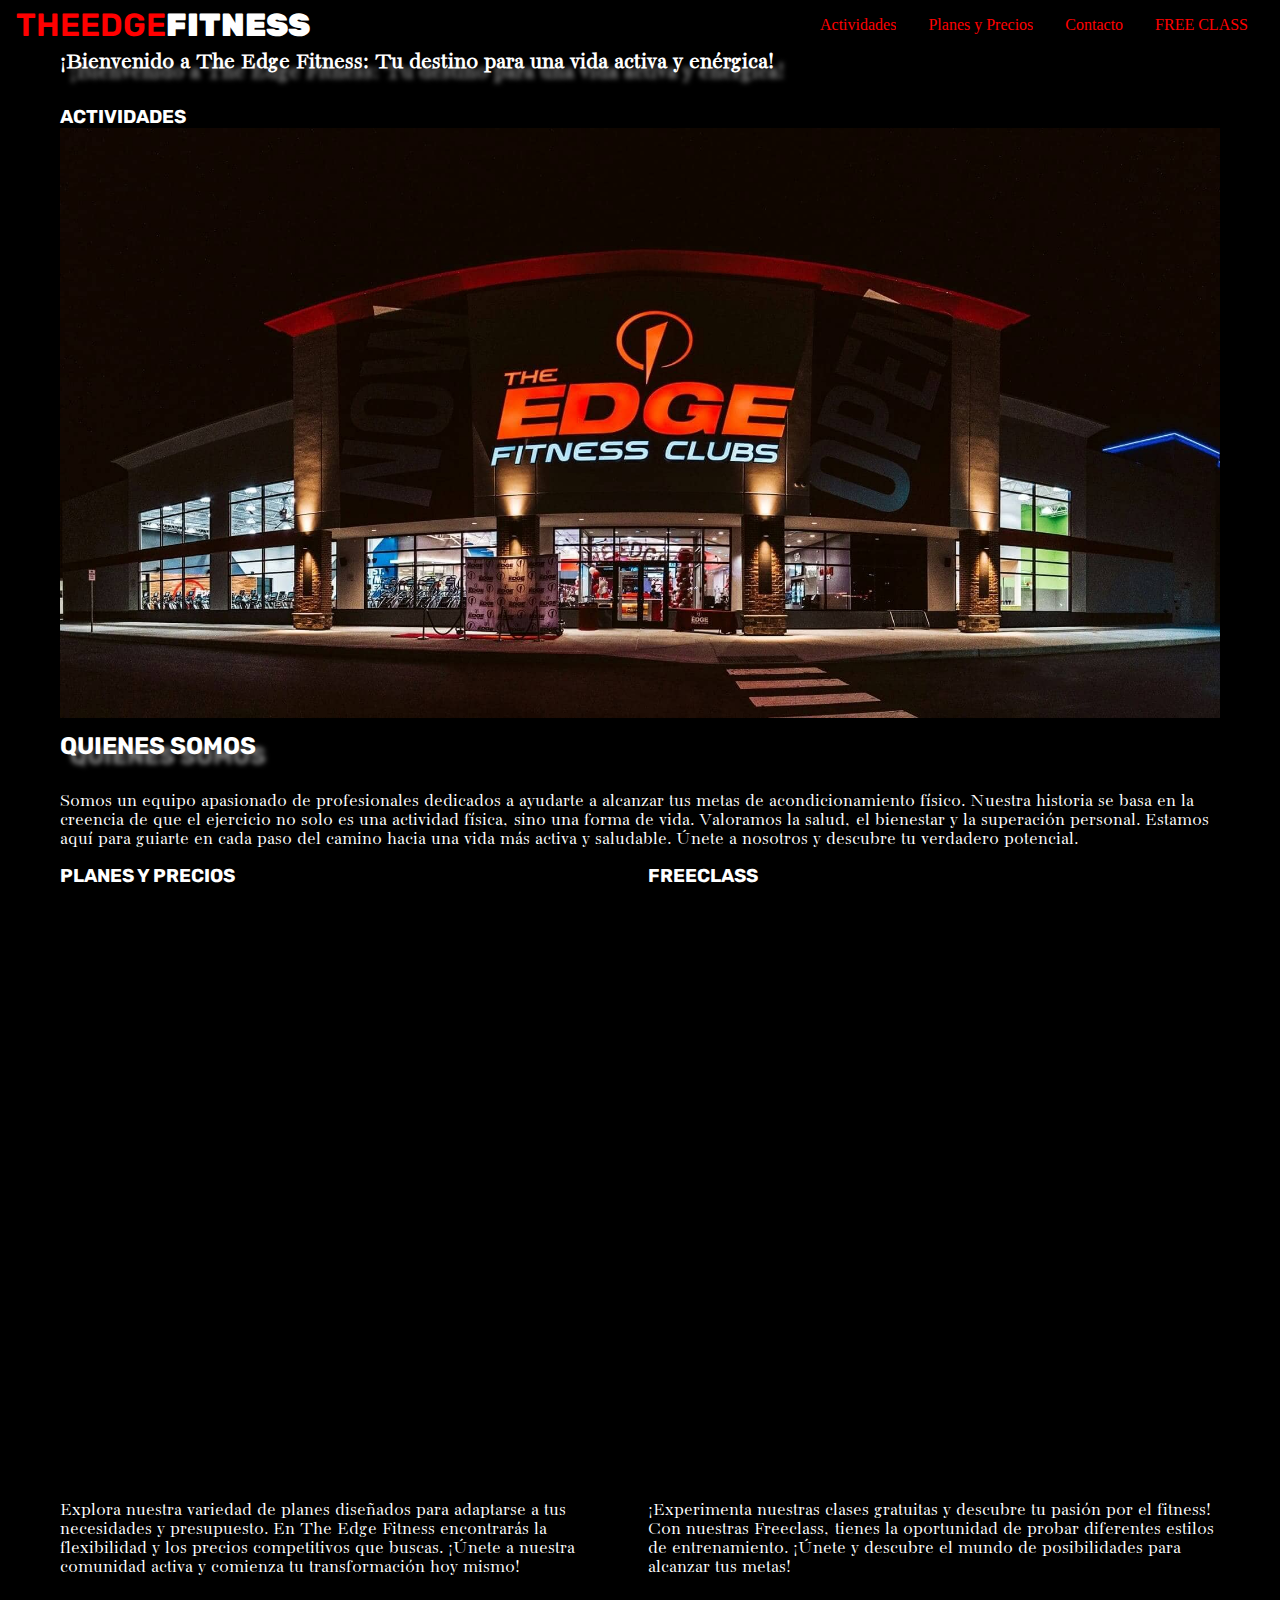
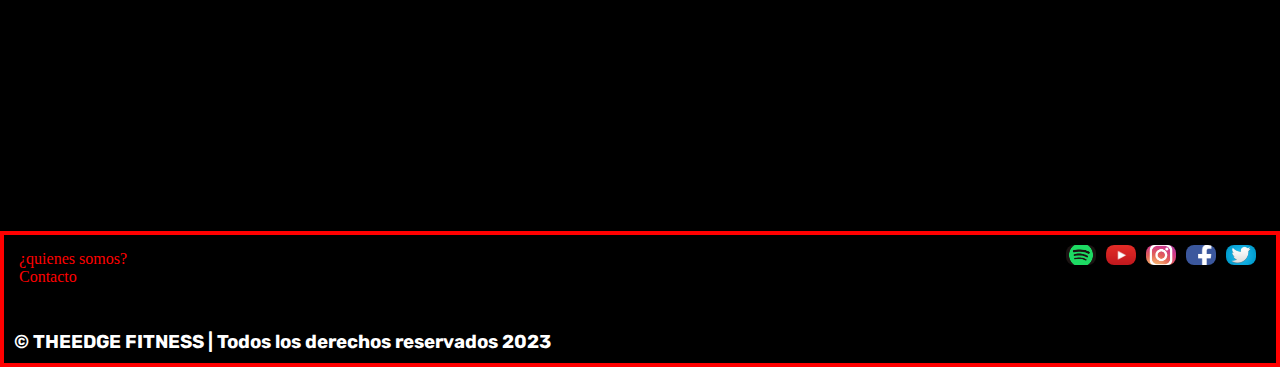
<file: index.html>
<!DOCTYPE html>
<html lang="en">

<head>
    <meta charset="UTF-8">
    <meta http-equiv="X-UA-Compatible" content="IE=edge">
    <meta name="viewport" content="width=device-width, initial-scale=1.0">
    <link rel="preconnect" href="https://fonts.googleapis.com">
    <link rel="preconnect" href="https://fonts.gstatic.com" crossorigin>
    <link href="https://fonts.googleapis.com/css2?family=Bacasime+Antique&family=Rubik:wght@400;600&display=swap"
        rel="stylesheet">
    <meta name="description"
        content=
        "¡Bienvenidx a nuestro gimnasio! Encuentra rutinas, entrenamiento funcional y clases cerca. Mejora tu forma y fortalece tu cuerpo. ¡Comienza tu viaje saludable hoy!">
        <link rel="stylesheet" href="https://unpkg.com/aos@next/dist/aos.css" />
    <link rel="stylesheet" href="./css/styles.css">
   
    <title>THE EDGE FITNESS: Estilo de vida saludable | Fitness en Rosario: Gimnasio, Crossfit y Natación</title>
</head>

<body>

    <header>
        <section class="nav">
            <div>
                <a href="./index.html">
                    <h1 class="color__red">THEEDGE<strong class="color__white">FITNESS</strong></h1>
                </a>
            </div>
            <input id="menu-variacion" type="checkbox" />
            <label class="menu__btn--estetica" for="menu-variacion">
                <div class="menu__btn"></div>
            </label>
            <ul class="menu">
                <li><a href="./pages/actividades.html">Actividades</a> </li>
                <li><a href="./pages/planes-y-precios.html">Planes y Precios</a></li>
                <li><a href="./pages/contacto.html">Contacto</a></li>
                <li><a href="./pages/freeclass.html">FREE CLASS</a></li>
            </ul>
        </section>
    </header>
    <main class="main__maxwhidt">
        <div>
            <h2 class="titulo__principal">¡Bienvenido a The Edge Fitness: Tu destino para una vida activa y enérgica!
            </h2>
        </div>
        <section class="section__imagenes">

            <div class="section__imagenes--destacada1">
                <h3 class="color__white">ACTIVIDADES</h3>
                <a href="./pages/actividades.html"><img src="./imagenes/edgefitness-fachada2.jpg"
                        alt="fachada del gimnasio"></a>
                <strong><h2 id="quienes somos">QUIENES SOMOS</h2></strong>
                <p>Somos un equipo apasionado de profesionales dedicados a ayudarte a alcanzar tus metas de acondicionamiento físico. Nuestra historia se basa en la creencia de que el ejercicio no solo es una actividad física, sino una forma de vida. Valoramos la salud, el bienestar y la superación personal. Estamos aquí para guiarte en cada paso del camino hacia una vida más activa y saludable. Únete a nosotros y descubre tu verdadero potencial.</p>

            </div>
            <div>
                <h3 class="color__white section__precios">PLANES Y PRECIOS</h3>
                <a href="./pages/planes-y-precios.html"><img data-aos="zoom-in"
                        class="section__imagenes--precios section__imagenes--tamaño" src="./imagenes/crossfit-soga.jpg"
                        alt="persona haciendo actividad fisica con sogas mientras es observado por el entrenador"></a>
                <p class="section__imagenes--precios">Explora nuestra variedad de planes diseñados para adaptarse a tus necesidades y presupuesto. En The Edge Fitness encontrarás la flexibilidad y los precios competitivos que buscas. 
                    ¡Únete a nuestra comunidad activa y comienza tu transformación hoy mismo!</p>


            </div>
            <div>
                <h3 class="color__white">FREECLASS</h3>
                <a href="./pages/freeclass.html"><img data-aos="zoom-in" class="section__imagenes--freeclass section__imagenes--tamaño"
                        src="./imagenes/edgeinterior.jpg" alt="imagen del interior del gimnasio"></a>
                <p class="section__imagenes--freeclass">¡Experimenta nuestras clases gratuitas y descubre tu pasión por el fitness! Con nuestras Freeclass, tienes la oportunidad de probar diferentes estilos de entrenamiento. ¡Únete y descubre el mundo de posibilidades para alcanzar tus metas!</p>


            </div>

        </section>
        <div>
            <iframe
                src="https://www.google.com/maps/embed?pb=!1m14!1m12!1m3!1d3347.90399853718!2d-60.65616969974938!3d-32.9535439292573!2m3!1f0!2f0!3f0!3m2!1i1024!2i768!4f13.1!5e0!3m2!1ses!2sar!4v1688943648400!5m2!1ses!2sar"
                width="600" height="450" style="border:0;" allowfullscreen="" loading="lazy"
                referrerpolicy="no-referrer-when-downgrade"></iframe>
        </div>
    </main>
    <footer class="footer">
        <fieldset>
            <div class="footer__lista">
                <ul>
                    <li class="footer__lista--item"><a href="#quienes somos">¿quienes somos?</a></li>
                    <li><a href="./pages/contacto.html">Contacto</a></li>
                </ul>
            </div>
            <div class="footer__aplicaciones">
                <ul class="footer__lista--item">
                    <li><a class="footer__link " href="https://www.spotify.com" target="_blank"><img
                                class="footer__aplicaciones" src="./imagenes/spotify.png" alt="logo de spotify"></a>
                    </li>
                    <li><a class="footer__link " href="https://www.youtube.com" target="_blank"><img
                                class="footer__aplicaciones" src="./imagenes/youtube.png" alt="logo de youtube"></a>
                    </li>
                    <li><a class="footer__link " href="https://www.instagram.com" target="_blank"><img
                                class="footer__aplicaciones" src="./imagenes/instagram.png" alt="logo de instagram"></a>
                    </li>
                    <li><a class="footer__link " href="https://es-la.facebook.com" target="_blank"><img
                                class="footer__aplicaciones" src="./imagenes/facebook.png" alt="logo de facebbok"></a>
                    </li>
                    <li><a class="footer__link" href="https://twitter.com" target="_blank"><img
                                class="footer__aplicaciones" src="./imagenes/twitter.jpg" alt="logo de twitter"></a>
                    </li>
                </ul>
            </div>
            <div>
                <h3 class="footer__copyright">© THEEDGE FITNESS | Todos los derechos reservados 2023</h3>
            </div>
        </fieldset>
    </footer>
    <script src="https://unpkg.com/aos@next/dist/aos.js"></script>
    <script>
      AOS.init();
    </script>
</body>

</html>
</file>
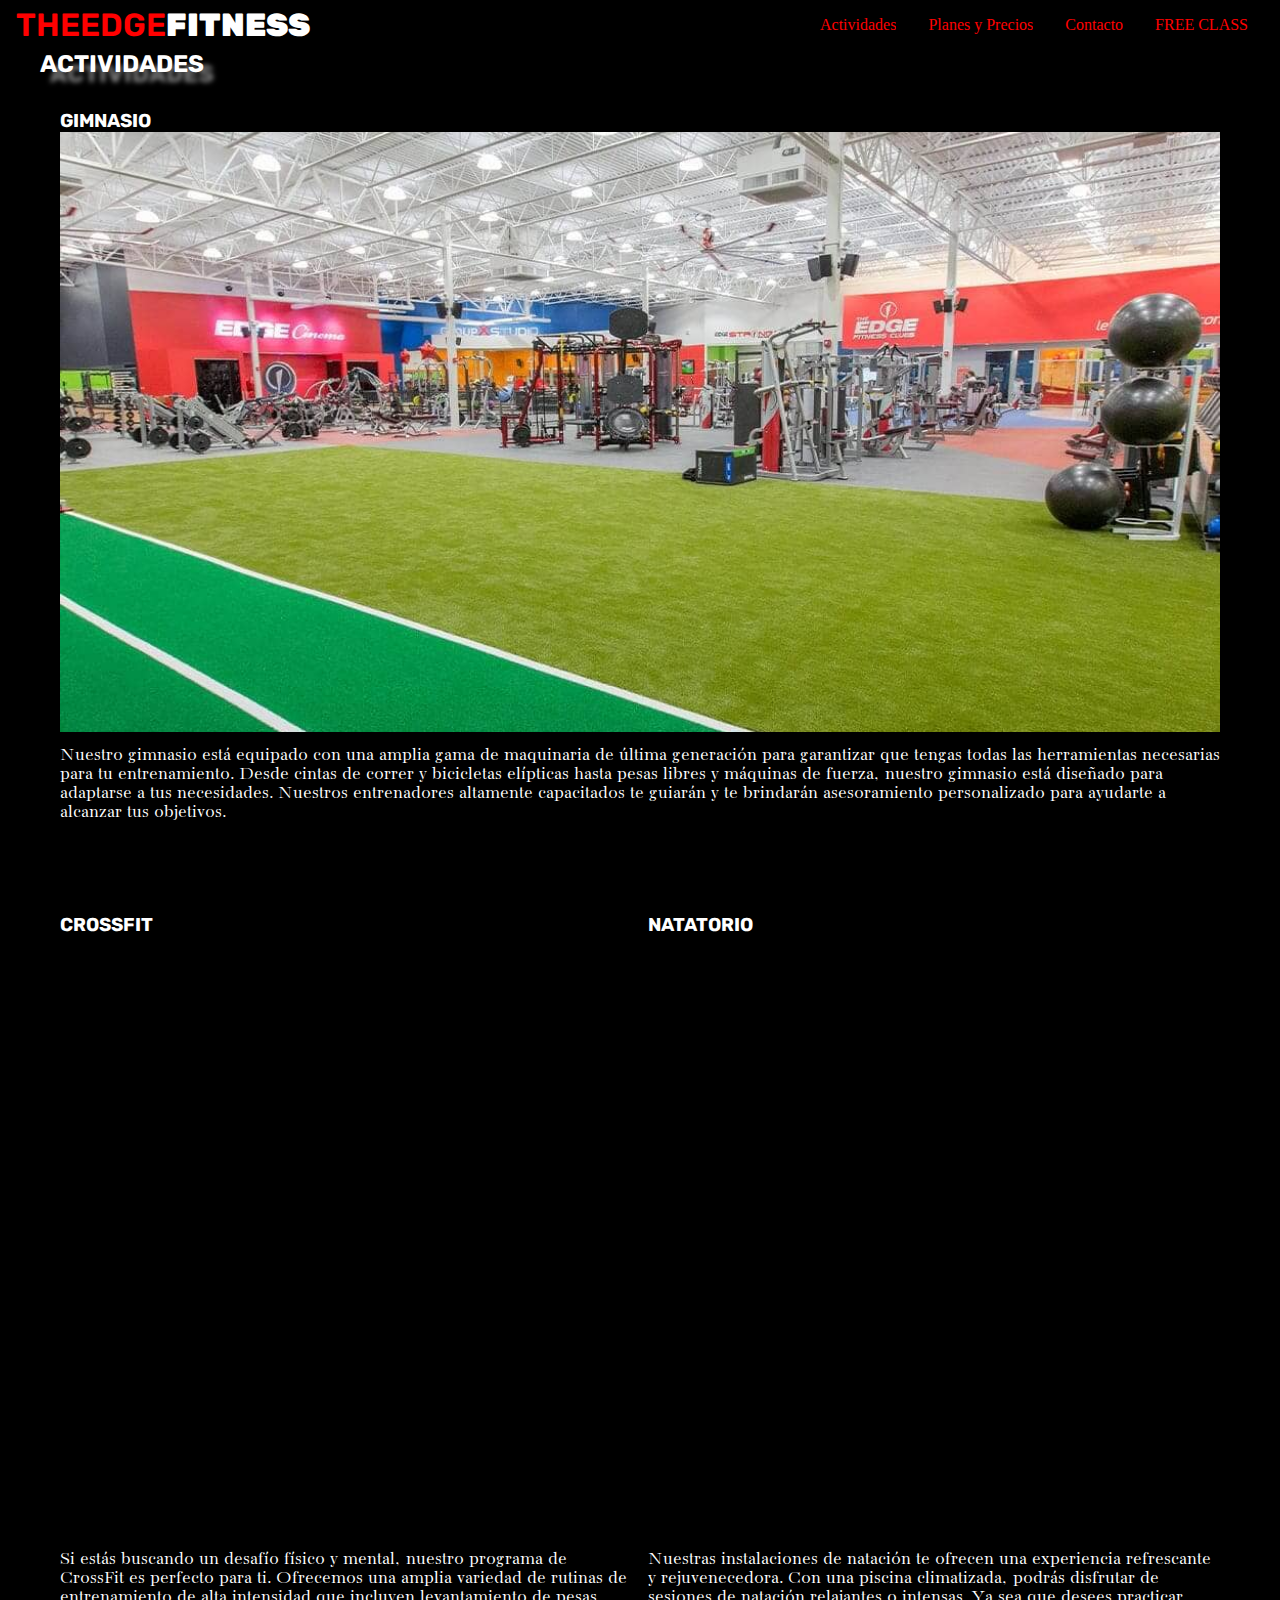
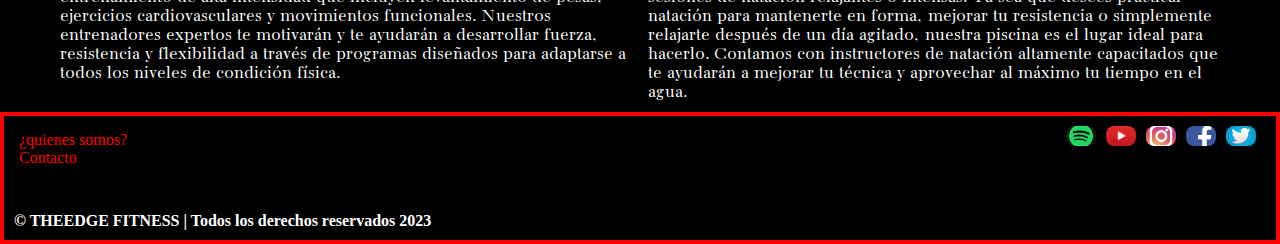
<file: pages/actividades.html>
<!DOCTYPE html>
<html lang="en">

<head>
    <meta charset="UTF-8">
    <meta http-equiv="X-UA-Compatible" content="IE=edge">
    <meta name="viewport" content="width=device-width, initial-scale=1.0">
    <link rel="preconnect" href="https://fonts.googleapis.com">
    <link rel="preconnect" href="https://fonts.gstatic.com" crossorigin>
    <link href="https://fonts.googleapis.com/css2?family=Bacasime+Antique&family=Rubik:wght@400;600&display=swap"
        rel="stylesheet">
    <meta name="description"
        content="Natación, gimnasio y crossfit. Mejora tu fuerza y técnica. Encuentra un box cercano. Alcanza tus metas de bienestar.">
        <link rel="stylesheet" href="https://unpkg.com/aos@next/dist/aos.css" />
    <link rel="stylesheet" href="../css/styles.css">
    <title>THE EDGE FITNESS: Activa y enérgica | Fitness, Gimnasio, Crossfit y Natación cerca</title>
</head>

<body>
    <header>
        <section class="nav" class="h1">
            <div>
                <a href="../index.html">
                    <h1 class="color__red">THEEDGE<strong class="color__white">FITNESS</strong></h1>
                </a>
            </div>
            <input id="menu-variacion" type="checkbox" />
            <label class="menu__btn--estetica" for="menu-variacion">
                <div class="menu__btn"></div>
            </label>
            <ul class="menu" class="nav">
                <li><a href="./actividades.html">Actividades</a> </li>
                <li><a href="./planes-y-precios.html">Planes y Precios</a></li>
                <li><a href="./contacto.html">Contacto</a></li>
                <li><a href="./freeclass.html">FREE CLASS</a></li>
            </ul>
        </section>
    </header>
    <main class="main__maxwhidt">
        <h2>ACTIVIDADES</h2>
        <section class="section__imagenes">

            <div class="section__imagenes--destacada">
                <h3 class="color__white">GIMNASIO</h3>
                <img class="section__imagenes--tamaño" src="../imagenes/edgeint.jpg"
                    alt="imagen del area de musculacion del gimnasio">
                <p>Nuestro gimnasio está equipado con una amplia gama de maquinaria de última generación para garantizar
                    que tengas todas las herramientas necesarias para tu entrenamiento. Desde cintas de correr y
                    bicicletas elípticas hasta pesas libres y máquinas de fuerza, nuestro gimnasio está diseñado para
                    adaptarse a tus necesidades. Nuestros entrenadores altamente capacitados te guiarán y te brindarán
                    asesoramiento personalizado para ayudarte a alcanzar tus objetivos.</p>
            </div>
            <div class="section__imagenes--crossfit">
                <h3 class="color__white">CROSSFIT</h3>
                <img data-aos="flip-left" class="section__imagenes--tamaño" src="../imagenes/crossfit-pelotaa.jpg"
                    alt="imagen de persona realizando crossfit">
                <p>Si estás buscando un desafío físico y mental, nuestro programa de CrossFit es perfecto para ti.
                    Ofrecemos una amplia variedad de rutinas de entrenamiento de alta intensidad que incluyen
                    levantamiento de pesas, ejercicios cardiovasculares y movimientos funcionales. Nuestros entrenadores
                    expertos te motivarán y te ayudarán a desarrollar fuerza, resistencia y flexibilidad a través de
                    programas diseñados para adaptarse a todos los niveles de condición física.</p>
            </div>
            <div class="section__imagenes--natacion">
                <h3 class="color__white">NATATORIO</h3>
                <img data-aos="flip-left" class="section__imagenes--tamaño" src="../imagenes/natatorio..jpeg"
                    alt="imagen de la pileta de theedgefitness">
                <p>Nuestras instalaciones de natación te ofrecen una experiencia refrescante y rejuvenecedora. Con una
                    piscina climatizada, podrás disfrutar de sesiones de natación relajantes o intensas. Ya sea que
                    desees practicar natación para mantenerte en forma, mejorar tu resistencia o simplemente relajarte
                    después de un día agitado, nuestra piscina es el lugar ideal para hacerlo. Contamos con instructores
                    de natación altamente capacitados que te ayudarán a mejorar tu técnica y aprovechar al máximo tu
                    tiempo en el agua.</p>
            </div>
        </section>
    </main>
    <footer class="footer">
        <fieldset>
            <div class="footer__lista">
                <ul>
                    <li class="footer__lista--item"><a href="../index.html">¿quienes somos?</a></li>
                    <li><a href="./contacto.html">Contacto</a></li>
                </ul>
            </div>
            <div class="footer__aplicaciones">
                <ul class="footer__lista--item">
                    <li><a class="footer__link " href="https://www.spotify.com" target="_blank"><img
                                class="footer__aplicaciones" src="../imagenes/spotify.png" alt="logo de spotify"></a>
                    </li>
                    <li><a class="footer__link " href="https://www.youtube.com" target="_blank"><img
                                class="footer__aplicaciones" src="../imagenes/youtube.png" alt="logo de youtube"></a>
                    </li>
                    <li><a class="footer__link " href="https://www.instagram.com" target="_blank"><img
                                class="footer__aplicaciones" src="../imagenes/instagram.png"
                                alt="logo de instagram"></a></li>
                    <li><a class="footer__link " href="https://es-la.facebook.com" target="_blank"><img
                                class="footer__aplicaciones" src="../imagenes/facebook.png" alt="logo de facebbok"></a>
                    </li>
                    <li><a class="footer__link " href="https://twitter.com" target="_blank"><img
                                class="footer__aplicaciones" src="../imagenes/twitter.jpg" alt="logo de twitter"></a>
                    </li>
                </ul>
            </div>
            <div>
                <strong class="footer__copyright">© THEEDGE FITNESS | Todos los derechos reservados 2023</strong>
            </div>
        </fieldset>
    </footer>
    <script src="https://unpkg.com/aos@next/dist/aos.js"></script>
    <script>
      AOS.init();
    </script>
</body>

</html>
</file>
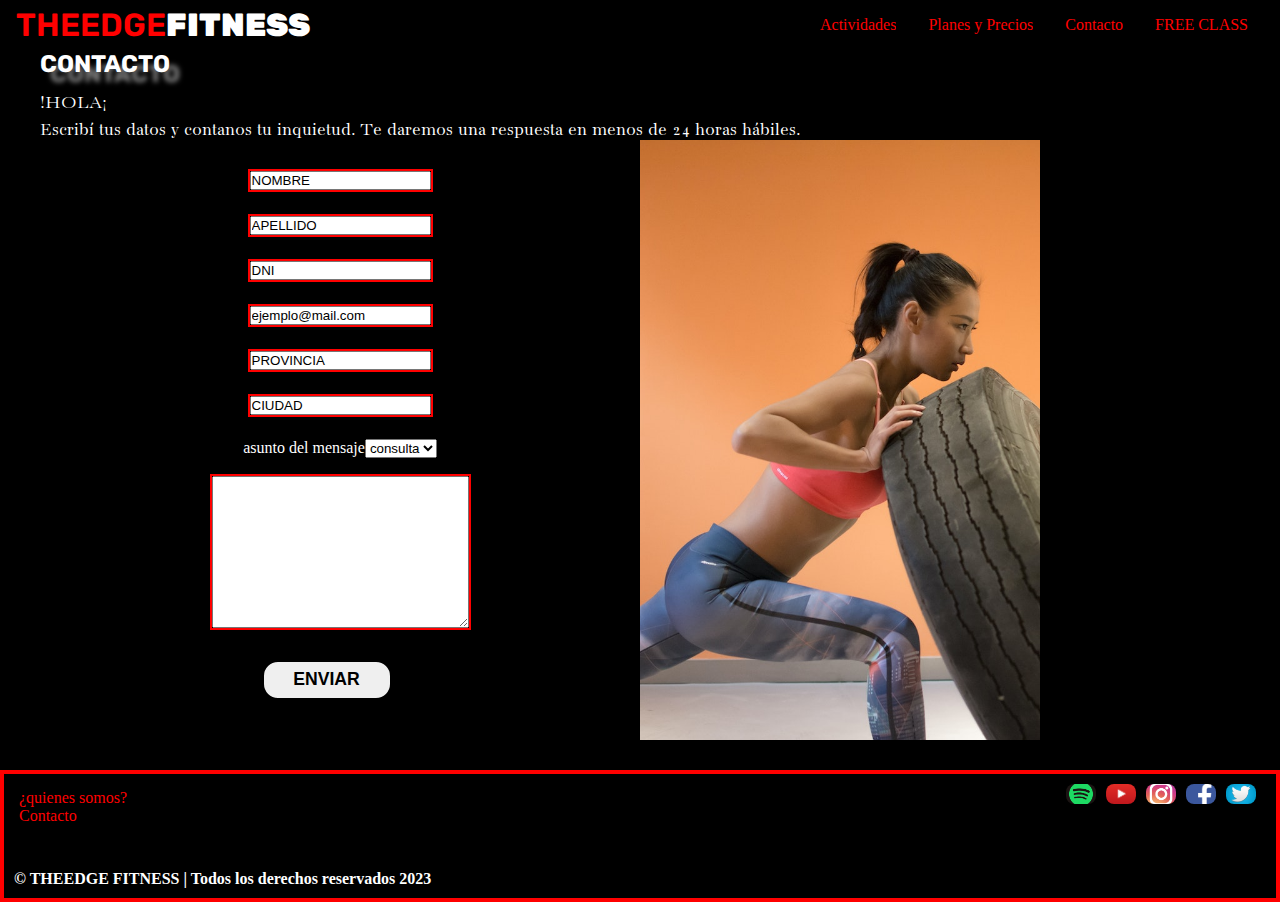
<file: pages/contacto.html>
<!DOCTYPE html>
<html lang="en">

<head>
    <meta charset="UTF-8">
    <meta http-equiv="X-UA-Compatible" content="IE=edge">
    <meta name="viewport" content="width=device-width, initial-scale=1.0">
    <link rel="preconnect" href="https://fonts.googleapis.com">
    <link rel="preconnect" href="https://fonts.gstatic.com" crossorigin>
    <link href="https://fonts.googleapis.com/css2?family=Bacasime+Antique&family=Rubik:wght@400;600&display=swap"
        rel="stylesheet">
    <meta name="description"
        content="Contáctanos para obtener información sobre gimnasio, crossfit y natación. Nuestro equipo te ayudará a empezar tu viaje hacia una vida saludable y en forma.">
    <link rel="stylesheet" href="../css/styles.css">
    <title>¡Contáctanos en THE EDGE FITNESS! Tu centro de Fitness confiable | Gimnasio, Crossfit y Natación. </title>
</head>

<body>
    <header>
        <section class="nav" class="h1">
            <div>
                <a href="../index.html">
                    <h1 class="color__red">THEEDGE<strong class="color__white">FITNESS</strong></h1>
                </a>
            </div>
            <input id="menu-variacion" type="checkbox" />
            <label class="menu__btn--estetica" for="menu-variacion">
                <div class="menu__btn"></div>
            </label>
            <ul class="menu" class="nav">
                <li><a href="./actividades.html">Actividades</a> </li>
                <li><a href="./planes-y-precios.html">Planes y Precios</a></li>
                <li class="li3"><a href="./contacto.html">Contacto</a></li>
                <li><a href="./freeclass.html">FREE CLASS</a></li>
            </ul>
        </section>
    </header>
    <main class="main__maxwhidt">
        <section>

            <h2 class="contacto__h2">CONTACTO</h2>
            <p class="contacto__texto">!HOLA¡</p>
            <p>Escribí tus datos y contanos tu inquietud. Te daremos una respuesta en menos de 24 horas hábiles.</p>
            <div class="contacto">
                <div class="contacto__img">
                    <img src="../imagenes/mujer_levantando_cubierta.jpg" alt="mujer levantando cubierta de tractor"
                        class="img__responsive">
                </div>
                <div class="contacto__informacion">
                    <form action="">

                        <div class="contacto_form">
                            <label for="nombre">ingresar nombre</label>
                            <input type="text" id="nombre" placeholder="NOMBRE">
                        </div>
                        <div class="contacto_form">
                            <label for="apellido">ingresar apellido</label>
                            <input type="text" id="apellido" placeholder="APELLIDO">
                        </div>
                        <div class="contacto_form">
                            <label for="DNI"> ingresar DNI</label>
                            <input type="text" id="DNI" placeholder="DNI">
                        </div>
                        <div class="contacto_form">
                            <label for="email">ingresar EMAIL</label>
                            <input type="email" id="email" placeholder="ejemplo@mail.com">
                        </div>
                        <div class="contacto_form">
                            <label for="provincia">ingrese su provincia</label>
                            <input type="text" id="provincia" placeholder="PROVINCIA">
                        </div>
                        <div class="contacto_form">
                            <label for="ciudad">ingrese su ciudad</label>
                            <input type="text" id="ciudad" placeholder="CIUDAD">
                        </div>
                        <div class="contacto__label contacto__centrado">
                            <label for="asunto">asunto del mensaje</label>
                            <select name="" id="asunto">
                                <option value="">consulta</option>
                                <option value="">reclamo</option>
                                <option value="">otros </option>
                            </select>
                        </div>
                        <div class="contacto_form">
                            <label for="mensaje">ingrese su mensaje</label>
                            <textarea name="" id="" cols="30" rows="10"></textarea>
                        </div>

                        <div>
                            <button type="submit" class="btn"><strong>ENVIAR</strong></button>
                        </div>
                </div>
            </div>

            </form>
        </section>
    </main>
    <footer class="footer">
        <fieldset>
            <div class="footer__lista">
                <ul>
                    <li class="footer__lista--item"><a href="../index.html">¿quienes somos?</a></li>
                    <li><a href="./contacto.html">Contacto</a></li>
                </ul>
            </div>
            <div class="footer__aplicaciones">
                <ul class="footer__lista--item">
                    <li><a class="footer__link " href="https://www.spotify.com" target="_blank"><img
                                class="footer__aplicaciones" src="../imagenes/spotify.png" alt="logo de spotify"></a>
                    </li>
                    <li><a class="footer__link " href="https://www.youtube.com" target="_blank"><img
                                class="footer__aplicaciones" src="../imagenes/youtube.png" alt="logo de youtube"></a>
                    </li>
                    <li><a class="footer__link " href="https://www.instagram.com" target="_blank"><img
                                class="footer__aplicaciones" src="../imagenes/instagram.png"
                                alt="logo de instagram"></a></li>
                    <li><a class="footer__link " href="https://es-la.facebook.com" target="_blank"><img
                                class="footer__aplicaciones" src="../imagenes/facebook.png" alt="logo de facebbok"></a>
                    </li>
                    <li><a class="footer__link " href="https://twitter.com" target="_blank"><img
                                class="footer__aplicaciones" src="../imagenes/twitter.jpg" alt="logo de twitter"></a>
                    </li>
                </ul>
            </div>
            <div>
                <strong class="footer__copyright">© THEEDGE FITNESS | Todos los derechos reservados 2023</strong>
            </div>
        </fieldset>
    </footer>

</body>

</html>
</file>
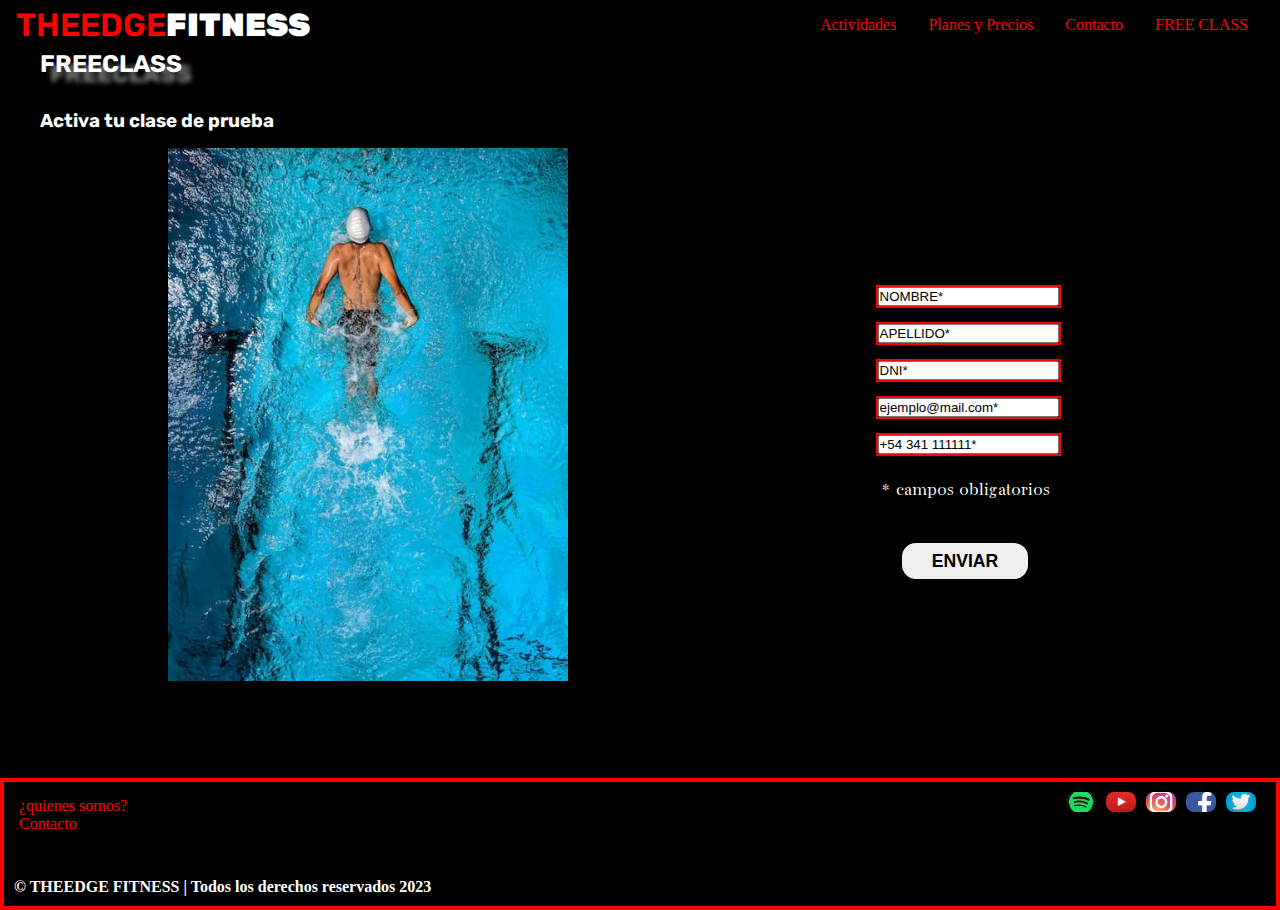
<file: pages/freeclass.html>
<!DOCTYPE html>
<html lang="en">

<head>
    <meta charset="UTF-8">
    <meta http-equiv="X-UA-Compatible" content="IE=edge">
    <meta name="viewport" content="width=device-width, initial-scale=1.0">
    <link rel="preconnect" href="https://fonts.googleapis.com">
    <link rel="preconnect" href="https://fonts.gstatic.com" crossorigin>
    <link href="https://fonts.googleapis.com/css2?family=Bacasime+Antique&family=Rubik:wght@400;600&display=swap"
        rel="stylesheet">
    <meta name="description"
        content="¡Clase gratuita de gimnasio, crossfit o natación! Experimenta sin compromiso y descubre los beneficios del entrenamiento. Regístrate y transforma tu vida hoy.">
    <link rel="stylesheet" href="../css/styles.css">
    <title>THE EDGE FITNESS | Clase Gratuita | Experimenta sin compromiso</title>
</head>

<body>
    <header>
        <section class="nav h1">
            <div>
                <a href="../index.html">
                    <h1 class="color__red">THEEDGE<strong class="color__white">FITNESS</strong></h1>
                </a>
            </div>
            <input id="menu-variacion" type="checkbox" />
            <label class="menu__btn--estetica" for="menu-variacion">
                <div class="menu__btn"></div>
            </label>
            <ul class="menu" class="nav">
                <li><a href="./actividades.html">Actividades</a> </li>
                <li><a href="./planes-y-precios.html">Planes y Precios</a></li>
                <li><a href="./contacto.html">Contacto</a></li>
                <li><a href="./freeclass.html">FREE CLASS</a></li>
            </ul>
        </section>
    </header>
    <main class="main__maxwhidt">
        <section>
            <h2>FREECLASS</h2>
            <h3 class="contacto__h2">Activa tu clase de prueba</h3>
            <div class="freeclass">
                <div class="freeclass__img">
                    <img class="img__responsive" src="../imagenes/nadador.jpg"
                        alt="hombre nadando en la pileta de theedgefitness">
                </div>
                <div class="contenedor section_freeclass section_freeclass_informacion freeclass__informacion">
                    <form action=""></form>
                    <div class="contenedor__nombre">
                        <input class="freeclass" type="text" id="nombre" placeholder="NOMBRE*">
                        <label for="nombre">ingresar nombre</label>
                    </div>
                    <div class="contenedor__apellido">
                        <input class="freeclass" type="text" id="apellido" placeholder="APELLIDO*">
                        <label for="apellido">ingresar apellido</label>
                    </div>
                    <div class="contenedor__dni">
                        <input class="freeclass" type="text" id="DNI" placeholder="DNI*">
                        <label for="DNI"> ingresar DNI</label>
                    </div>
                    <div class="contenedor__email">
                        <input class="freeclass" type="email" id="email" placeholder="ejemplo@mail.com*">
                        <label for="email">ingresar EMAIL</label>
                    </div>
                    <div class="contenedor__telefono">
                        <input class="freeclass" type="tel" id="telefono" placeholder="+54 341 111111*">
                        <label for="telefono">ingresar telefono</label>
                    </div>
                    <div class="contenedor__camposobligatorios">
                        <p>* campos obligatorios</p>
                    </div>
                    <div>
                        <button type="submit" class="btn"><strong>ENVIAR</strong></button>
                    </div>
                </div>
            </div>
        </section>
    </main>
    <footer class="footer">
        <fieldset>
            <div class="footer__lista">
                <ul>
                    <li class="footer__lista--item"><a href="../index.html">¿quienes somos?</a></li>
                    <li><a href="./contacto.html">Contacto</a></li>
                </ul>
            </div>
            <div class="footer__aplicaciones">
                <ul class="footer__lista--item">
                    <li><a class="footer__link " href="https://www.spotify.com" target="_blank"><img
                                class="footer__aplicaciones" src="../imagenes/spotify.png" alt="logo de spotify"></a>
                    </li>
                    <li><a class="footer__link " href="https://www.youtube.com" target="_blank"><img
                                class="footer__aplicaciones" src="../imagenes/youtube.png" alt="logo de youtube"></a>
                    </li>
                    <li><a class="footer__link " href="https://www.instagram.com" target="_blank"><img
                                class="footer__aplicaciones" src="../imagenes/instagram.png"
                                alt="logo de instagram"></a></li>
                    <li><a class="footer__link " href="https://es-la.facebook.com" target="_blank"><img
                                class="footer__aplicaciones" src="../imagenes/facebook.png" alt="logo de facebbok"></a>
                    </li>
                    <li><a class="footer__link " href="https://twitter.com" target="_blank"><img
                                class="footer__aplicaciones" src="../imagenes/twitter.jpg" alt="logo de twitter"></a>
                    </li>
                </ul>
            </div>
            <div>
                <strong class="footer__copyright">© THEEDGE FITNESS | Todos los derechos reservados 2023</strong>
            </div>
        </fieldset>
    </footer>

</body>

</html>
</file>
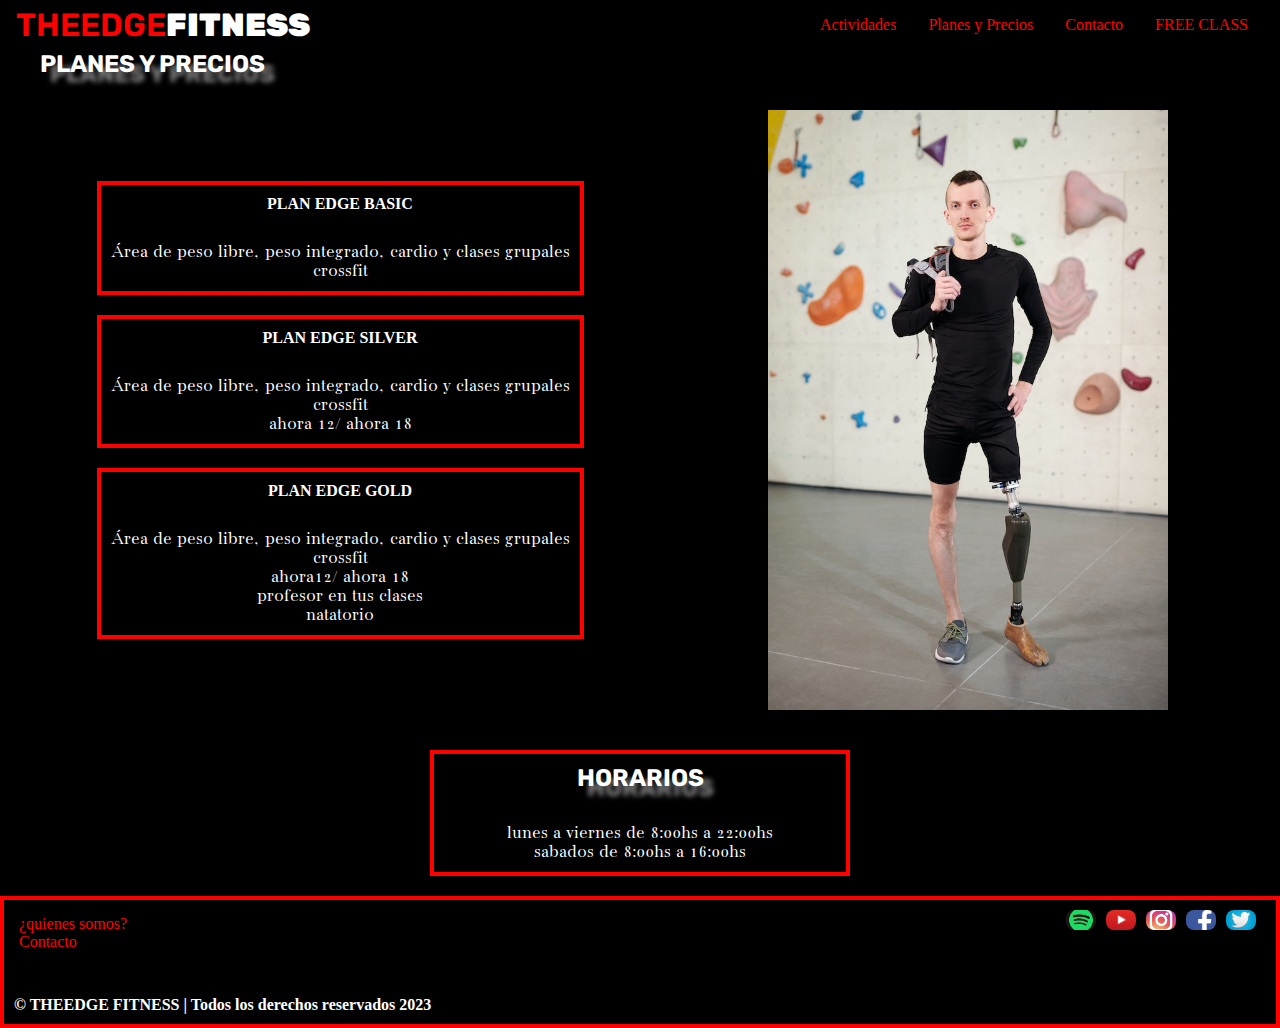
<file: pages/planes-y-precios.html>
<!DOCTYPE html>
<html lang="en">

<head>
    <meta charset="UTF-8">
    <meta http-equiv="X-UA-Compatible" content="IE=edge">
    <meta name="viewport" content="width=device-width, initial-scale=1.0">
    <link rel="preconnect" href="https://fonts.googleapis.com">
    <link rel="preconnect" href="https://fonts.gstatic.com" crossorigin>
    <link href="https://fonts.googleapis.com/css2?family=Bacasime+Antique&family=Rubik:wght@400;600&display=swap"
        rel="stylesheet">
    <meta name="description"
        content="Descubre nuestros planes y precios para gimnasio, crossfit y natación. Opciones flexibles que se adaptan a ti. ¡Elige el plan perfecto para tus metas!">
    <link rel="stylesheet" href="../css/styles.css">
    <title>THE EDGE FITNESS | Descubre la opción perfecta para ti</title>
</head>

<body>
    <header>
        <section class="nav h1">
            <div>
                <a href="../index.html">
                    <h1 class="color__red">THEEDGE<strong class="color__white">FITNESS</strong></h1>
                </a>
            </div>
            <input id="menu-variacion" type="checkbox" />
            <label class="menu__btn--estetica" for="menu-variacion">
                <div class="menu__btn"></div>
            </label>
            <ul class="menu" class="nav">
                <li><a href="./actividades.html">Actividades</a> </li>
                <li><a href="./planes-y-precios.html">Planes y Precios</a></li>
                <li><a href="./contacto.html">Contacto</a></li>
                <li><a href="./freeclass.html">FREE CLASS</a></li>
            </ul>
        </section>
    </header>
    <main class="main__maxwhidt">
        <h2>PLANES Y PRECIOS</h2>
        <section class="color__white">
            <div class="planes">
                <div class="planes__img--responsive">
                    <img class="img__responsive" src="../imagenes/hombre.jpg" alt="hombre con pierna ortopedica ejercitandose">
                </div>
                <div class="planes__informacion">
                <fieldset class="planA">
                    <strong class="planA__basic">PLAN EDGE BASIC</strong>
                    <p class="plan__gimnasio">Área de peso libre, peso integrado, cardio y clases grupales</p>
                    <p class="plan__crossfit">crossfit</p>
                </fieldset>
                <fieldset class="planB">
                    <strong class="planB__silver">PLAN EDGE SILVER</strong>
                    <p class="plan__gimnasio">Área de peso libre, peso integrado, cardio y clases grupales</p>
                    <p class="plan__crossfit">crossfit</p>
                    <p class="plan__cuotas">ahora 12/ ahora 18</p>
                </fieldset>
                <fieldset class="planC">
                    <strong class="planC__gold">PLAN EDGE GOLD</strong>
                    <p class="plan__gimnasio">Área de peso libre, peso integrado, cardio y clases grupales</p>
                    <p class="plan__crossfit">crossfit</p>
                    <p class="plan__cuotas">ahora12/ ahora 18</p>
                    <p class="plan__profesor">profesor en tus clases</p>
                    <p class="plan__natatorio">natatorio</p>
                </fieldset>
            </div>
            </div>
        </section>
        <div>
            <fieldset class="horarios">
                <h2 class="color__white">HORARIOS</h2>
                <P>lunes a viernes de 8:00hs a 22:00hs</P>
                <p>sabados de 8:00hs a 16:00hs</p>
            </fieldset>
        </div>
    </main>
    <footer class="footer">
        <fieldset>
            <div class="footer__lista">
                <ul>
                    <li class="footer__lista--item"><a href="../index.html">¿quienes somos?</a></li>
                    <li><a href="./contacto.html">Contacto</a></li>
                </ul>
            </div>
            <div class="footer__aplicaciones">
                <ul class="footer__lista--item">
                    <li><a class="footer__link " href="https://www.spotify.com" target="_blank"><img
                                class="footer__aplicaciones" src="../imagenes/spotify.png" alt="logo de spotify"></a>
                    </li>
                    <li><a class="footer__link " href="https://www.youtube.com" target="_blank"><img
                                class="footer__aplicaciones" src="../imagenes/youtube.png" alt="logo de youtube"></a>
                    </li>
                    <li><a class="footer__link " href="https://www.instagram.com" target="_blank"><img
                                class="footer__aplicaciones" src="../imagenes/instagram.png"
                                alt="logo de instagram"></a></li>
                    <li><a class="footer__link " href="https://es-la.facebook.com" target="_blank"><img
                                class="footer__aplicaciones" src="../imagenes/facebook.png" alt="logo de facebbok"></a>
                    </li>
                    <li><a class="footer__link " href="https://twitter.com" target="_blank"><img
                                class="footer__aplicaciones" src="../imagenes/twitter.jpg" alt="logo de twitter"></a>
                    </li>
                </ul>
            </div>
            <div>
                <strong class="footer__copyright">© THEEDGE FITNESS | Todos los derechos reservados 2023</strong>
            </div>
        </fieldset>
    </footer>

</body>

</html>
</file>
<file: css/styles.css>
@charset "UTF-8";
/* font-family: 'Bacasime Antique', serif;
font-family: 'Rubik', sans-serif; */
* {
  margin: 0;
  padding: 0;
  box-sizing: border-box;
}

ul {
  list-style: none;
}

img {
  width: 100%;
  object-fit: cover;
  margin-bottom: 10px;
}

p {
  color: white;
  font-size: 1.2rem;
}

a {
  text-decoration: none;
  color: red;
}
a:hover {
  background-color: red;
  color: black;
}

p {
  font-family: "Bacasime Antique", serif;
  font-weight: 400;
}

h1 {
  font-family: "Rubik", sans-serif;
  font-weight: 600;
}

h2 {
  font-family: "Rubik", sans-serif;
  color: white;
  margin-bottom: 2rem;
  text-shadow: 10px 10px 5px grey;
}

h3 {
  font-family: "Rubik", sans-serif;
  color: white;
}

.color__black {
  color: black;
}

.color__red {
  color: red;
}

.color__white {
  color: white;
}

.main__maxwhidt {
  max-width: 1200px;
  margin: auto auto;
}

body {
  background-color: black;
}

input {
  outline: 2px solid red;
}
input::placeholder {
  color: black;
}

textarea {
  outline: 2px solid red;
}

.nav {
  display: flex;
  flex-direction: row;
  align-items: center;
  justify-content: space-between;
  color: white;
  height: 50px;
  padding: 1em;
}
.nav .menu {
  display: flex;
  flex-direction: row;
  list-style-type: none;
  margin: 0;
  padding: 0;
}
.nav .menu > li {
  margin: 0 1rem;
  overflow: hidden;
}
.nav .menu__btn--estetica {
  display: none;
  height: 100%;
  width: 30px;
  cursor: pointer;
  flex-direction: column;
  justify-content: center;
  align-items: center;
}
.nav #menu-variacion {
  display: none;
}
.nav .menu__btn,
.nav .menu__btn::before,
.nav .menu__btn::after {
  display: block;
  background-color: white;
  position: absolute;
  height: 4px;
  width: 30px;
  transition: transform 400ms cubic-bezier(0.23, 1, 0.32, 1);
  border-radius: 2px;
}
.nav .menu__btn::before {
  content: "";
  margin-top: -8px;
}
.nav .menu__btn::after {
  content: "";
  margin-top: 8px;
}
.nav #menu-variacion:checked + .menu__btn--estetica .menu__btn::before {
  margin-top: 0px;
  transform: rotate(405deg);
}
.nav #menu-variacion:checked + .menu__btn--estetica .menu__btn {
  background: black;
}
.nav #menu-variacion:checked + .menu__btn--estetica .menu__btn::after {
  margin-top: 0px;
  transform: rotate(-405deg);
}
@media (max-width: 1024px) {
  .nav .menu__btn--estetica {
    display: flex;
  }
  .nav .menu {
    position: absolute;
    top: 50px;
    left: 0;
    flex-direction: column;
    width: 100%;
    justify-content: center;
    align-items: center;
    background-color: black;
    transform: scaleY(0);
    transform-origin: top;
    transition: transform 300ms ease-in-out;
  }
  .nav .menu > li {
    display: flex;
    justify-content: center;
    margin: 0;
    padding: 0.5em 0;
    width: 100%;
    color: white;
    border-bottom: 1px solid #444;
  }
  .nav #menu-variacion:checked ~ .menu {
    transform: scaleY(1);
  }
}

/* ................FOOTER...................... */
.footer {
  display: grid;
  grid-template-columns: 60% 40%;
  grid-template-rows: 80% 20%;
  margin-top: 10px;
}
.footer__lista {
  display: flex;
  flex-direction: column;
  padding: 5px;
  margin-bottom: 20px;
  color: white;
  grid-column: 1/1;
  grid-row: 1/1;
}
.footer__lista--item {
  display: flex;
  flex-direction: row;
}
.footer__link {
  display: flex;
  height: 30px;
  width: 30px;
  margin-right: 10px;
}
.footer__copyright {
  width: auto;
  color: white;
  display: grid;
  align-items: center;
  grid-column: 1/2;
  grid-row: 2/2;
  margin-top: 20px;
}
.footer__aplicaciones {
  display: grid;
  grid-column: 2/2;
  grid-row: 1/1;
  border-radius: 0.5rem;
  justify-content: end;
}

fieldset {
  border: 4px solid red;
  background-color: black;
  padding: 10px;
  display: grid;
  grid-column: span 2;
  grid-row: span 2;
}

/* ----------------------------------INDEX--------------------------------------------- */
/*...................APLICACION DE ESTILOS GENERALES................... */
h2.titulo__principal {
  font-family: "Bacasime Antique", serif;
  padding-left: 20px;
}

/*............................ SECTION.................................. */
.section__imagenes {
  display: flex;
  flex-direction: column;
  justify-content: space-around;
  gap: 1rem;
}

/* .............................IFRAME.................................. */
iframe {
  margin-top: 20px;
  margin-bottom: 10px;
  width: 100vw;
  height: 20vh;
  max-width: 1200px;
}

/*................. APLICACION DE ESTILOS VERSION TABLET Y DESKTOP.................... */
@media (min-width: 768px) {
  /* ...................................SECTION .............................*/
  .section__imagenes {
    display: grid;
    grid-template-columns: 1fr 1fr;
    grid-template-rows: 1fr 1fr;
    gap: 1rem;
  }
  .section__imagenes--destacada1 {
    grid-column: span 2;
    grid-row: 1/1;
    padding-left: 20px;
    padding-right: 20px;
  }
  .section__imagenes--precios {
    padding-left: 20px;
  }
  .section__imagenes--freeclass {
    padding-right: 20px;
  }
  .section__precios {
    margin-left: 20px;
  }
}
/* ------------------------------PAGINA FREECLASS----------------------------- */
/* ...................................MAIN.................................... */
.contenedor {
  display: grid;
  grid-template-rows: repeat(6, 1fr);
  justify-content: center;
  justify-items: center;
  align-items: center;
  align-content: center;
  margin-bottom: 5rem;
}
.contenedor__nombre {
  grid-row: 1/1;
  width: 57%;
}
.contenedor__apellido {
  grid-row: 2;
  width: 57%;
}
.contenedor__dni {
  grid-row: 3;
  width: 57%;
}
.contenedor__email {
  grid-row: 4;
  width: 57%;
}
.contenedor__telefono {
  grid-row: 5;
  width: 57%;
}
.contenedor__camposobligatorios {
  grid-row: 6;
  margin: auto auto;
}

.btn {
  display: flex;
  flex-direction: column;
  justify-content: center;
  align-items: center;
  margin: auto auto;
  margin-bottom: 3rem;
  margin-top: 2rem;
  width: 130px;
  border: 2px solid;
  border-radius: 1rem;
  height: 2.5rem;
  font-size: 1.1rem;
}

.img__responsive {
  display: none;
}

/* .......................................MAIN version tablet y desktop............................... */
@media (min-width: 768px) {
  .img__responsive {
    display: block;
  }
  .freeclass {
    display: grid;
    grid-template-columns: 1fr 1fr;
    grid-template-rows: 1fr;
  }
  .freeclass__img {
    width: 400px;
    height: 600px;
    display: grid;
    grid-column: 1/1;
    margin-left: 10vw;
    margin-bottom: 20px;
  }
  .freeclass__informacion {
    display: grid;
    grid-column: 2/2;
    grid-row: 1;
    margin: auto auto;
  }
  .btn {
    display: flex;
    flex-direction: column;
    justify-content: center;
    align-items: center;
    margin-left: 50px;
    margin-bottom: 3rem;
    margin-top: 2rem;
    width: 130px;
    border: 2px solid;
    border-radius: 1rem;
    height: 2.5rem;
    font-size: 1.1rem;
  }
  .contenedor__camposobligatorios {
    margin-left: 50px;
  }
}
/* :::::::::::::::::::::::PAGINA ACTIVIDADES:::::::::::::::::::::: */
/* ------------------------------SECTION-------------------------- */
/* version general de actividades queda ya estructurada con los estilos del index. Se reutilizan etiquetas. por este motivo no puedo anidar estas 3 etiquetas */
@media (min-width: 768px) {
  .section__imagenes--destacada {
    grid-column: span 2;
    grid-row: 1/1;
    padding-left: 20px;
    padding-right: 20px;
  }
  .section__imagenes--crossfit {
    padding-left: 20px;
  }
  .section__imagenes--natacion {
    padding-right: 20px;
  }
  .section__imagenes--tamaño {
    height: 600px;
  }
}
/* :::::::::::::::::::PAGINA PLANES Y PRECIOS::::::::::::::::: */
.planA {
  display: grid;
  grid-row: 3;
  margin: auto auto;
  margin-bottom: 20px;
  text-align: center;
  max-width: 768px;
}

.planA__basic {
  margin-bottom: 30px;
}

.planB {
  display: grid;
  grid-row: 4;
  margin: auto auto;
  margin-bottom: 20px;
  text-align: center;
  max-width: 768px;
}

.planB__silver {
  grid-row: 1;
  margin-bottom: 30px;
}

.planC {
  display: grid;
  grid-row: 6;
  margin: auto auto;
  margin-bottom: 20px;
  text-align: center;
  max-width: 768px;
}

.planC__gold {
  grid-row: 1;
  margin-bottom: 30px;
}

.plan__gimnasio {
  grid-row: 2;
}

.plan__crossfit {
  grid-row: 3;
}

.plan__cuotas {
  grid-row: 4;
}

.plan__profesor {
  grid-row: 5;
}

.plan__natatorio {
  grid-row: 6;
}

.horarios {
  margin-bottom: 20px;
  margin-top: 20px;
  max-width: 420px;
  margin-left: auto;
  margin-right: auto;
  text-align: center;
}

.img__responsive {
  display: none;
}

/* .......................................MAIN version tablet y desktop............................... */
@media (min-width: 768px) {
  .img__responsive {
    display: block;
  }
  .planes {
    display: grid;
    grid-template-columns: 1fr 1fr;
    grid-template-rows: 1fr;
  }
  .planes__img--responsive {
    width: 400px;
    height: 600px;
    display: grid;
    grid-column: 2/2;
    margin-left: 10vw;
    margin-bottom: 20px;
  }
  .planes__informacion {
    display: grid;
    grid-column: 1/1;
    grid-row: 1;
    margin: auto auto;
  }
}
/* :::::::::::::::::::::::::::: PAGINA CONTACTO::::::::::::::::::::::::::::::: */
/* ...................................MAIN............................... */
.contacto {
  display: grid;
  grid-template-columns: 1fr;
  grid-template-rows: 1fr;
}
.contacto__informacion {
  display: grid;
  grid-column: 1/1;
  grid-row: 1;
  margin: auto auto;
}
.contacto__texto {
  margin-bottom: 0.5rem;
}
.contacto__label {
  color: white;
  padding-top: 1rem;
  margin-right: auto;
  margin-left: auto;
}
.contacto_form {
  display: flex;
  flex-direction: column;
  justify-content: center;
  align-items: center;
  margin-left: auto;
  margin-right: auto;
  margin-bottom: 0.5rem;
}
.contacto__centrado {
  display: flex;
  justify-content: center;
  align-items: center;
}
.contacto__h2 {
  margin-bottom: 1rem;
}

.img__responsive {
  display: none;
}

@media (min-width: 768px) {
  .img__responsive {
    display: block;
  }
  .contacto {
    display: grid;
    grid-template-columns: 1fr 1fr;
    grid-template-rows: 1fr;
  }
  .contacto__img {
    width: 400px;
    height: 600px;
    display: grid;
    grid-column: 2/2;
    margin-right: 10vw;
    margin-bottom: 20px;
  }
  .contacto__informacion {
    display: grid;
    grid-column: 1/1;
    grid-row: 1;
    margin: auto auto;
  }
}

/*# sourceMappingURL=styles.css.map */
</file>
